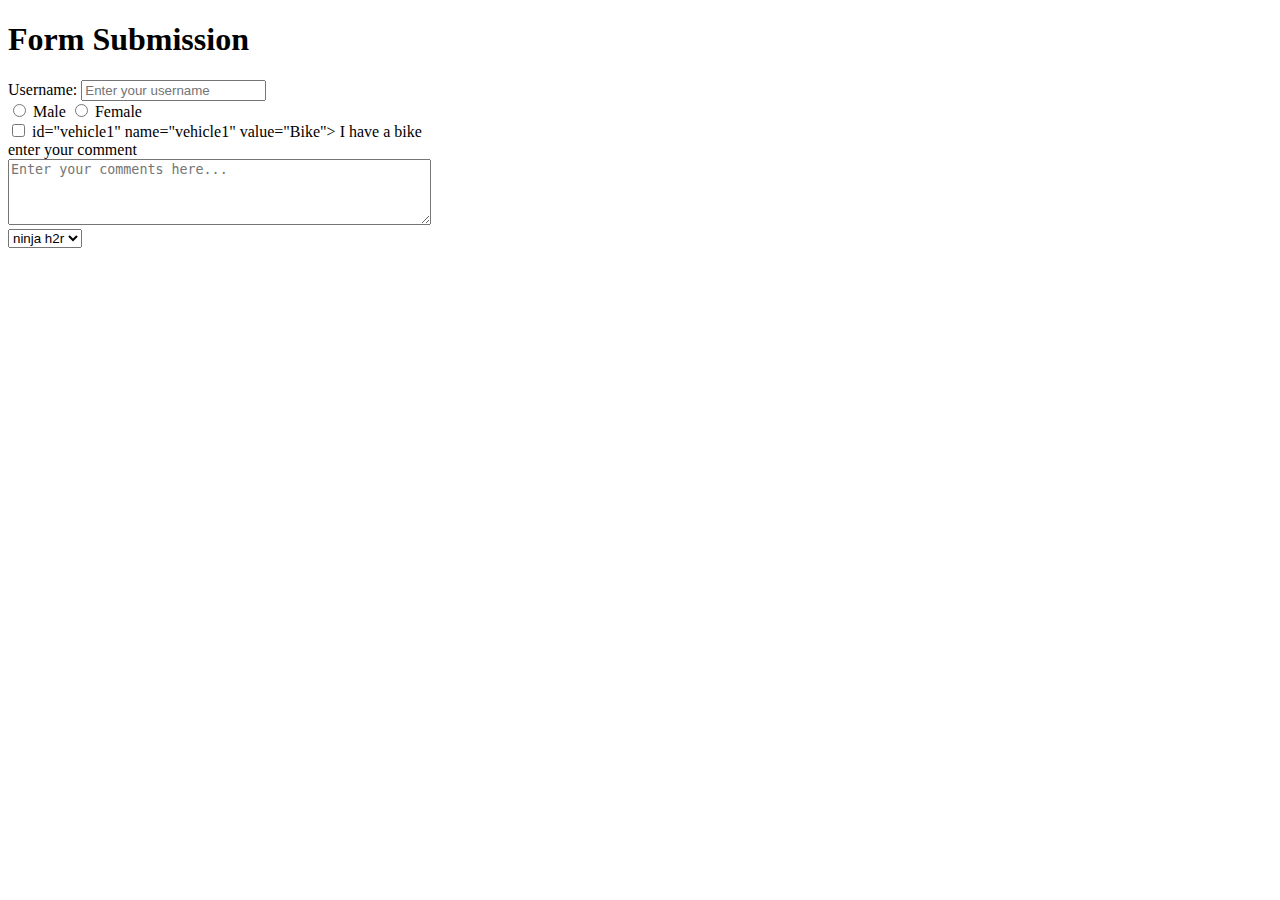
<file: index.html>
<!DOCTYPE html>
<html lang="en">

<head>
    <meta charset="UTF-8">
    <meta name="viewport" content="width=device-width, initial-scale=1.0">
    <title>form</title>
</head>

<body>
    <h1>Form Submission</h1>
    <form action="post">
        <label for="username">Username:</label>
        <input type="text" id="username" name="username" placeholder="Enter your username">
        <div>

        </div>
        <input type="radio" id="male" name="gender" value="male">
        <label for="male">Male</label>
        <input type="radio" id="female" name="gender" value="female">
        <label for="female">Female</label>
        <div>
            <input type="checkbox"> id="vehicle1" name="vehicle1" value="Bike">
            <label for="vehicle1"> I have a bike</label><br>
        </div>
        <div>
            <label for="comment">enter your comment </label>
            <br>
            <textarea id="comment" name="comment" rows="4" cols="50"
                placeholder="Enter your comments here..."></textarea>
        </div>
        <div>
            <select name="bikes" id="bikes">
                <option value="Kawasaji ninja H2r">ninja h2r</option>
                <option value="Ducati">ducati</option>
                <option value="BMW M1000rr">M1000rr</option>
            </select>

        </div>
    </form>
</body>

</html>
</file>
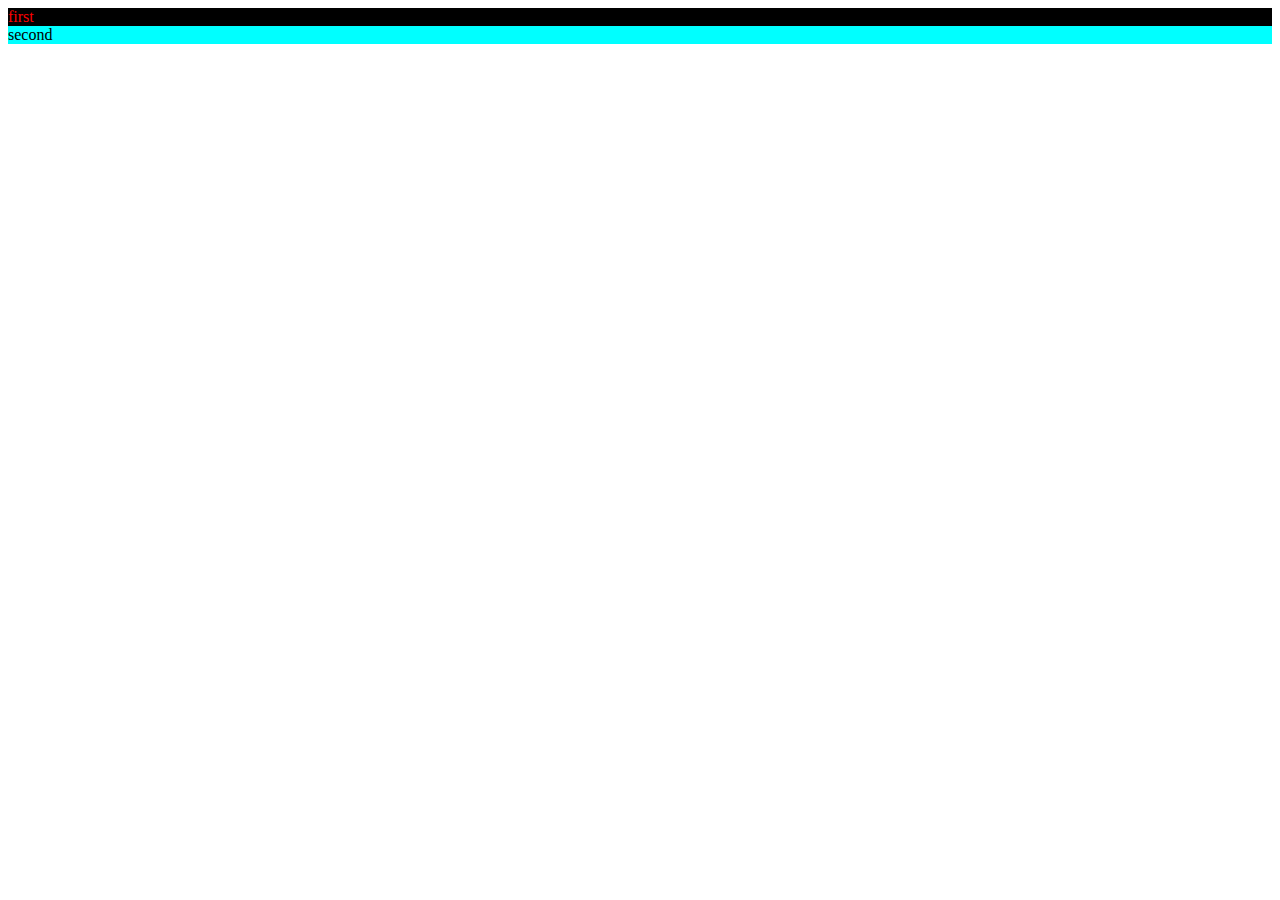
<file: id&classes.html/index.html>
<!DOCTYPE html>
<html lang="en">
<head>
    <meta charset="UTF-8">
    <meta name="viewport" content="width=device-width, initial-scale=1.0">
    <title>ID & Classes</title>
    <link rel="stylesheet" href="style.css">
</head>
<body>
    <div id="firstdiv" class="red bg yellow">first</div>
    <div id="seconddiv">second</div>
    <span class="blue"></span>

</body>
</html>
</file>
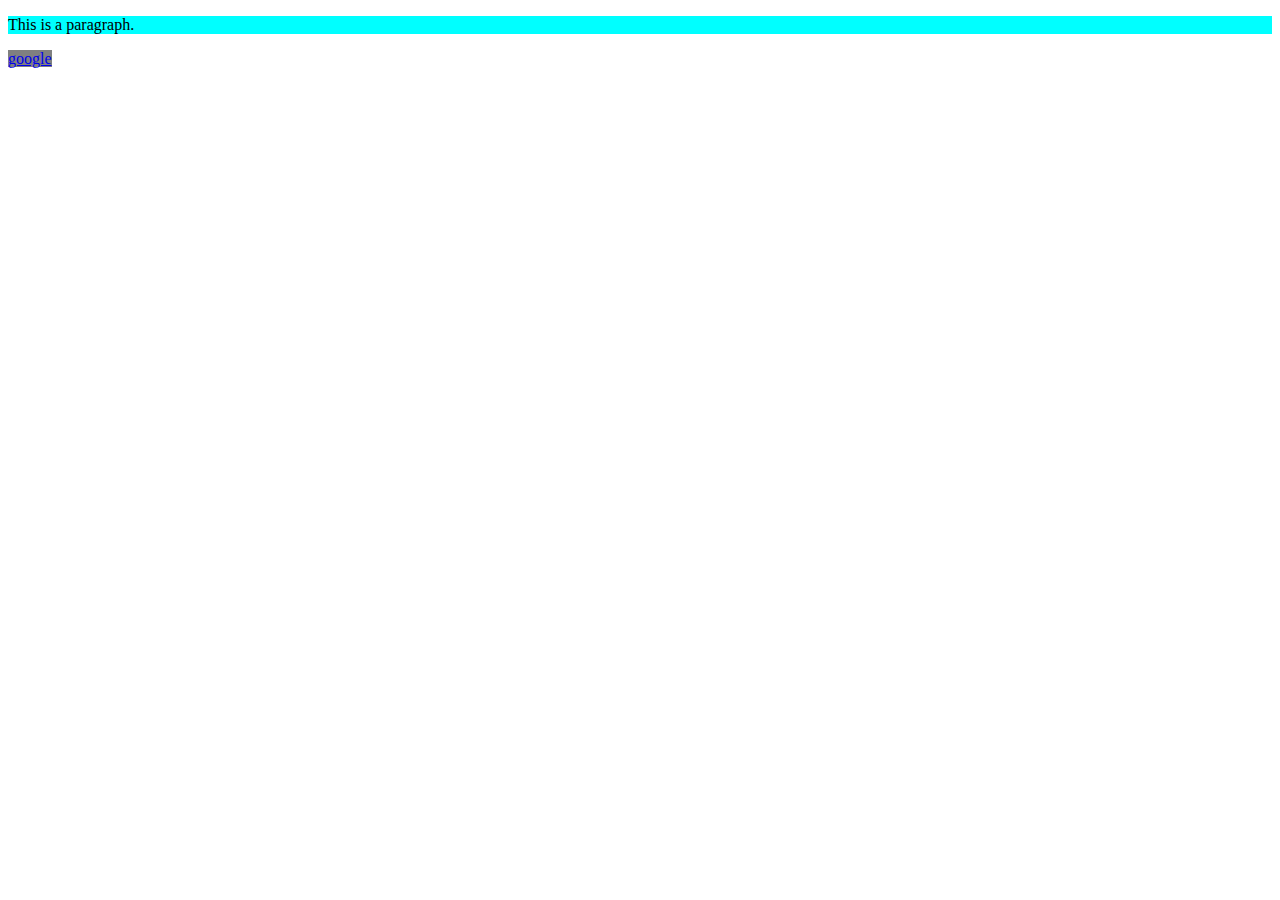
<file: inline&block element.html/index.html>
<!DOCTYPE html>
<html lang="en">
<head>
    <meta charset="UTF-8">
    <meta name="viewport" content="width=device-width, initial-scale=1.0">
    <title>inline and block elements </title>
    <link rel="stylesheet" href="style.css">
</head>
<body>
    <p>This is a paragraph.</p>
    <a href="https://www.google.com">google</a>
</body>
</html>
</file>
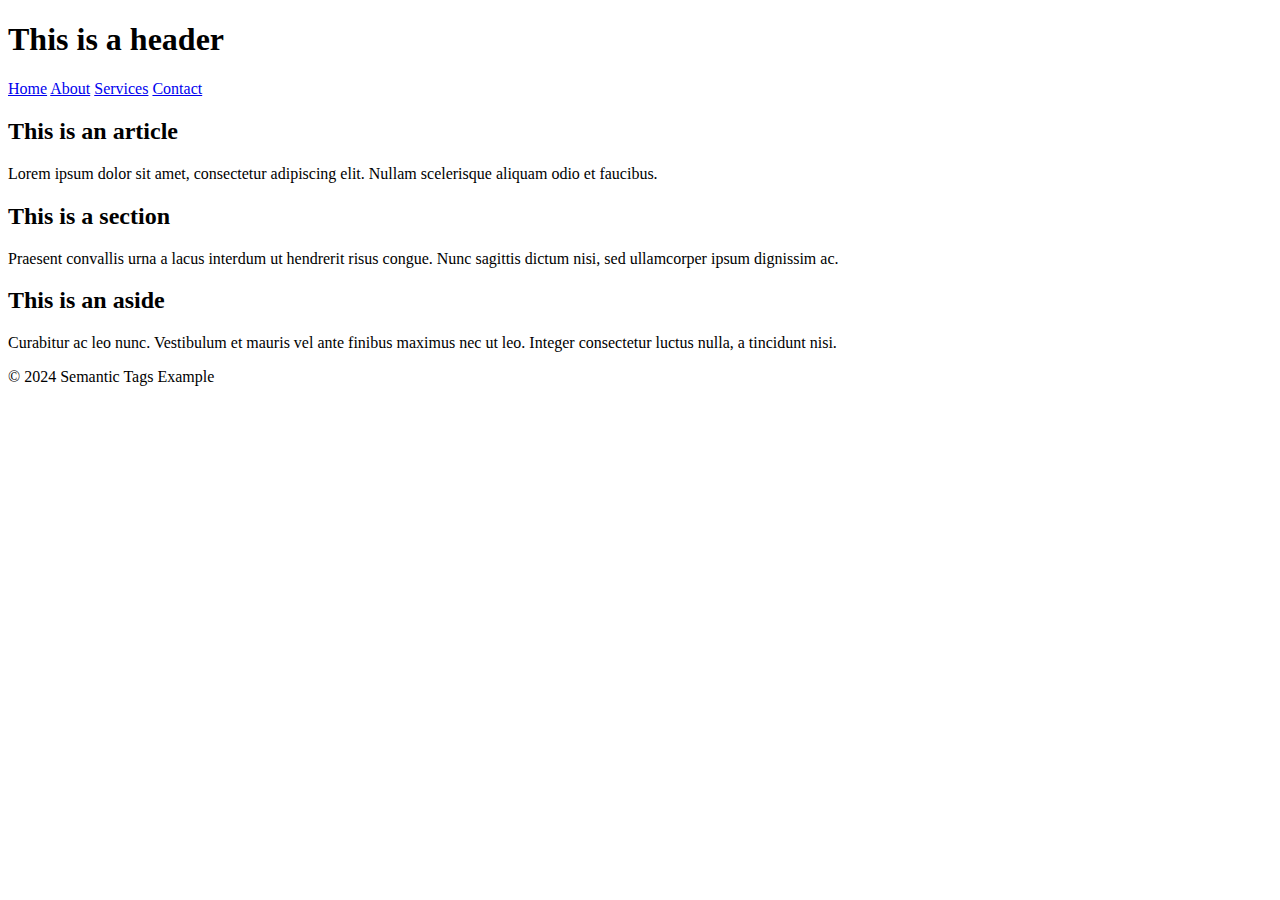
<file: semantic tags/index.html>
<!DOCTYPE html>
<html lang="en">
<head>
    <meta charset="UTF-8">
    <meta name="viewport" content="width=device-width, initial-scale=1.0">
    <title>semantic tags</title>
</head>
<body>
    <header>
        <h1>This is a header</h1>
        <nav>
            <a href="#">Home</a>
            <a href="#">About</a>
            <a href="#">Services</a>
            <a href="#">Contact</a>
        </nav>
    </header>
    <main>
        <article>
            <h2>This is an article</h2>
            <p>Lorem ipsum dolor sit amet, consectetur adipiscing elit. Nullam scelerisque aliquam odio et faucibus.</p>
        </article>
        <section>
            <h2>This is a section</h2>
            <p>Praesent convallis urna a lacus interdum ut hendrerit risus congue. Nunc sagittis dictum nisi, sed ullamcorper ipsum dignissim ac.</p>
        </section>
        <aside>
            <h2>This is an aside</h2>
            <p>Curabitur ac leo nunc. Vestibulum et mauris vel ante finibus maximus nec ut leo. Integer consectetur luctus nulla, a tincidunt nisi.</p>
        </aside>
        <footer>
            <p>&copy; 2024 Semantic Tags Example</p>
        </footer>
    </main>
</body>
</html>
</file>
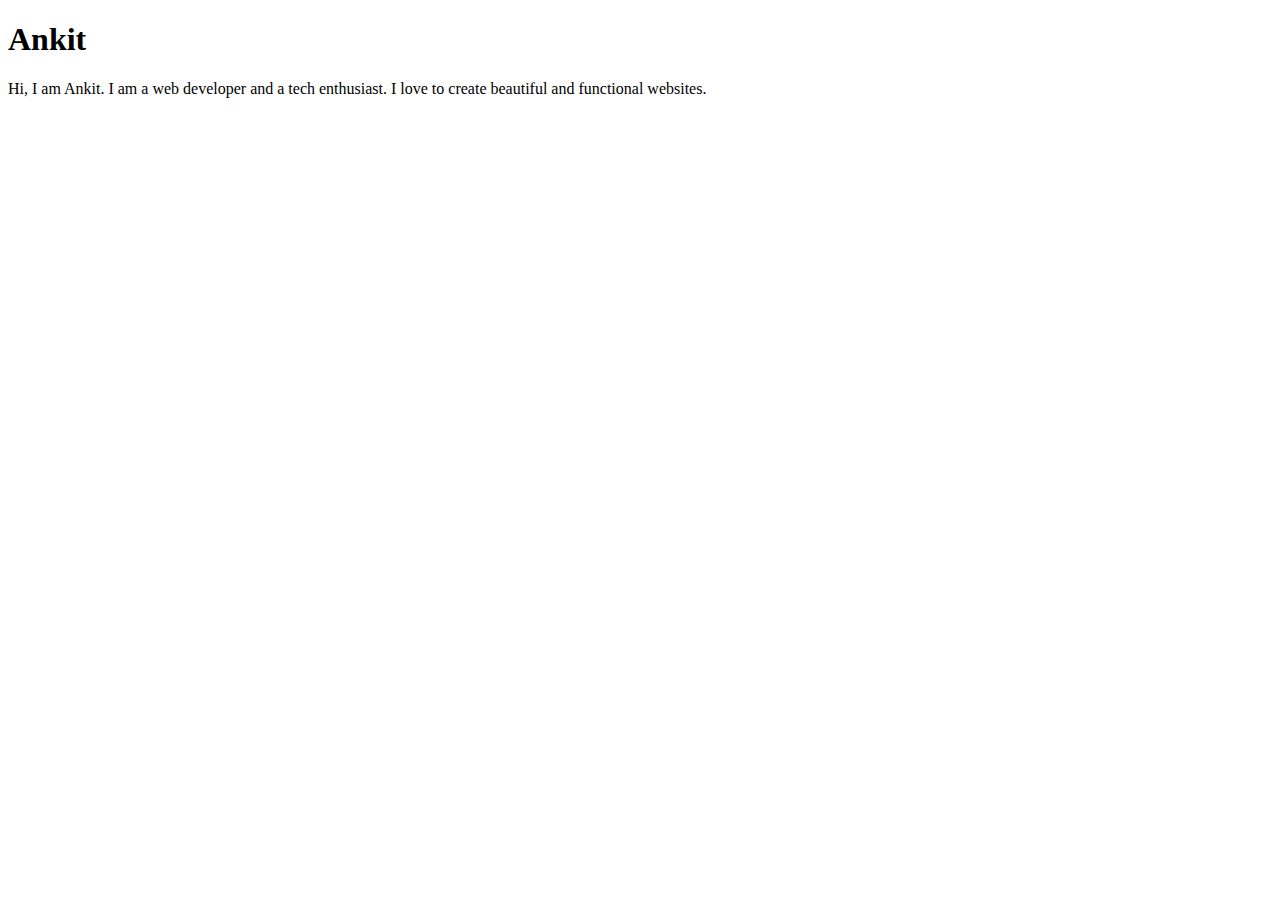
<file: tittle.html/index.html>
<!DOCTYPE html>
<html lang="en">
<head>
    <meta charset="UTF-8">
    <meta name="viewport" content="width=device-width, initial-scale=1.0">
    <title>About Ankit </title>
</head>

<body>
    <h1>Ankit</h1>
    <p>Hi, I am Ankit. I am a web developer and a tech enthusiast. I love to create beautiful and functional websites.</p>
    
</body>
</html>
</file>
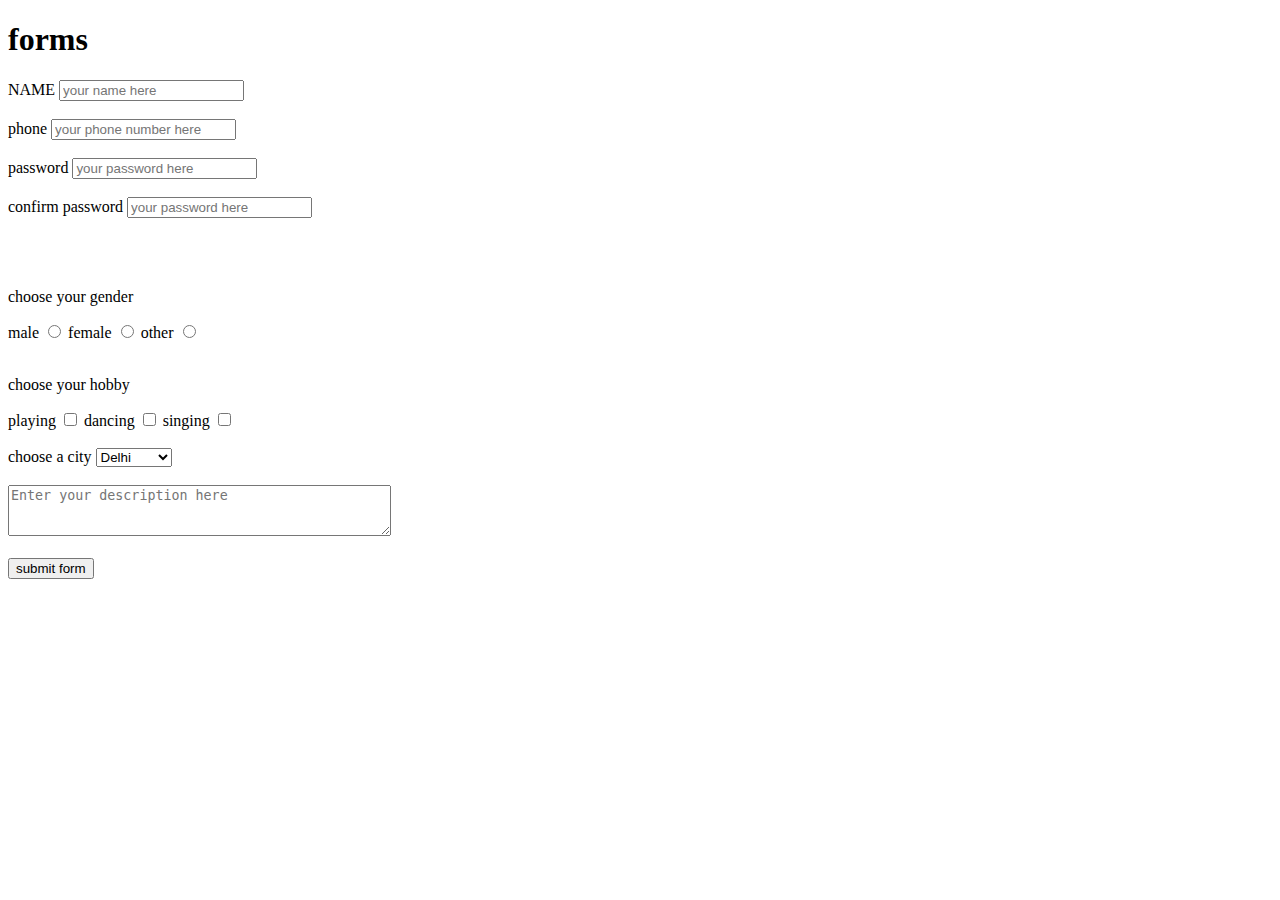
<file: forms.html>
<!DOCTYPE html>
<html lang="en">

<head>
    <meta charset="UTF-8">
    <meta name="viewport" content="width=device-width, initial-scale=1.0">
    <title>forms</title>
</head>

<body>
    <h1>forms</h1>

    <form action="/process.php">
        <label for="NAME">NAME</label>
        <input type="text" id="NAME" name="NAME" placeholder="your name here ">
        <br><br>
        <label for="phone">phone</label>
        <input type="number" id="phone" name="phone" placeholder="your phone number here">

        <br><br>
        <label for="pass"> password</label>
        <input type="password" id="pass" name="pass" placeholder="your password here">
        <br><br>
        <label for="cpass"> confirm password</label>
        <input type="password" id="cpass" name="pass" placeholder="your password here">
        <br><br>

        <br><br>
        <p>choose your gender</p>
        <label for="gender">male</label>
        <input type="radio" id="gender" name="gender" value="male">
        <label for="gender">female</label>
        <input type="radio" id="gender" name="gender" value="female">
        <label for="gender">other</label>
        <input type="radio" id="gender" name="gender" value="other">

        <br><br>

        <p>choose your hobby</p>
        <label for="playing">playing</label>
        <input type="checkbox" id="playing" name="hobby" value="playing">
        <label for="dancing">dancing</label>
        <input type="checkbox" id="dancing" name="hobby" value="dancing">
        <label for="singing">singing</label>
        <input type="checkbox" id="singing" name="hobby" value="singing">
        <br><br>
        <label for="city">choose a city</label>
        <select name="city" id="city">
            <option value="delhi">Delhi</option>
            <option value="mumbai">Mumbai</option>
            <option value="banglore">Banglore</option>
        </select>
        <br><br>
        <textarea name="description" id="description" rows="3" cols="45"
            placeholder="Enter your description here"></textarea>
            <br><br>
        <input type="submit" value="submit form">



    </form>
</body>


</html>
</file>
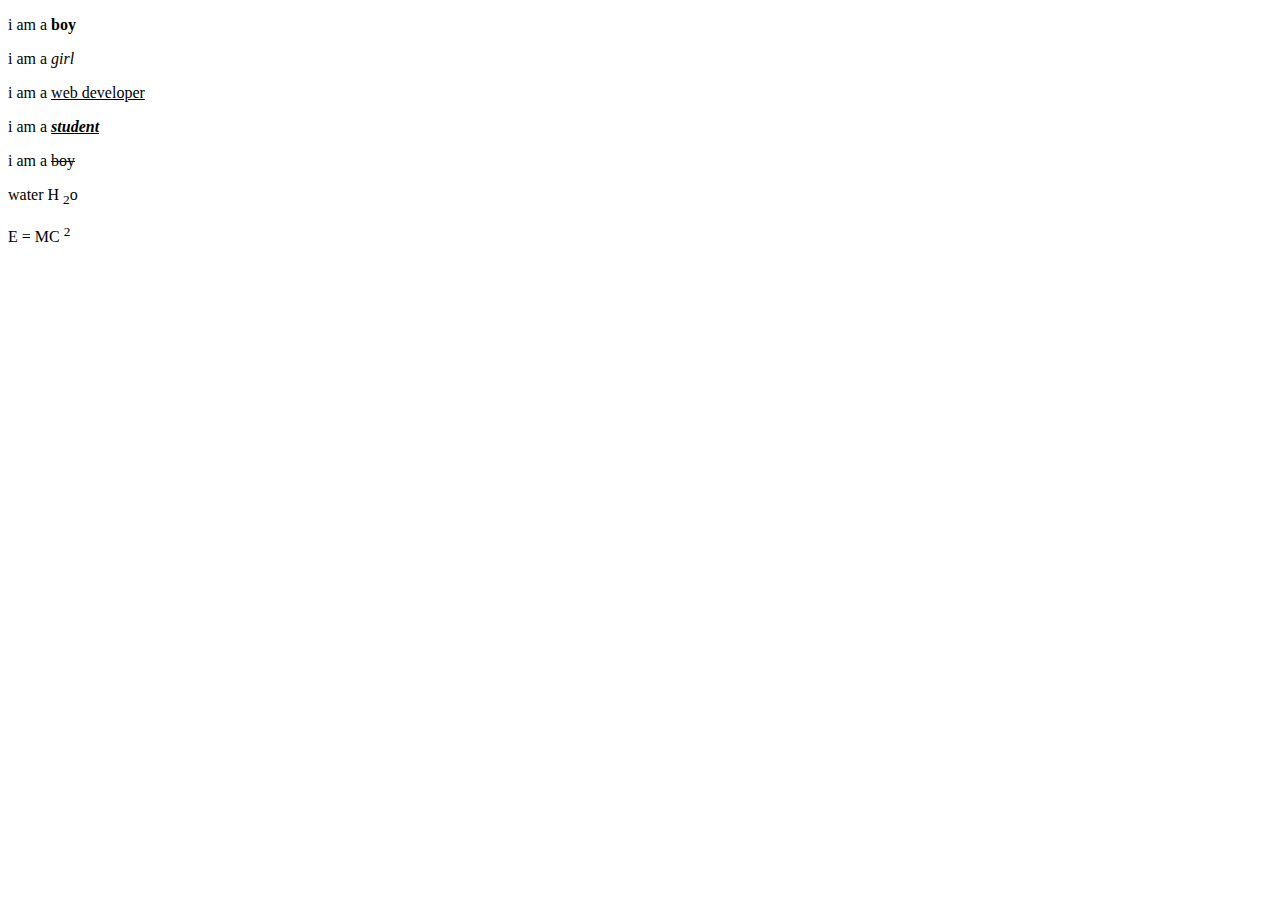
<file: image&list.html/bold_italic_underline.html>
<!DOCTYPE html>
<html lang="en">
<head>
    <meta charset="UTF-8">
    <meta name="viewport" content="width=device-width, initial-scale=1.0">
    <title>Document</title>
</head>
<body>
    <p>i am a <b>boy</b></p>
    <p>i am a <i>girl</i></p>
    <p>i am a <u>web developer</u></p>
    <p>i am a <b><i><u>student</u></i></b></p>
    <p>i am a <del>boy</del></p>

    <p>water H <sub>2</sub>o</p>
    <p>E = MC <sup>2</sup></p>
</body>
</html>
</file>
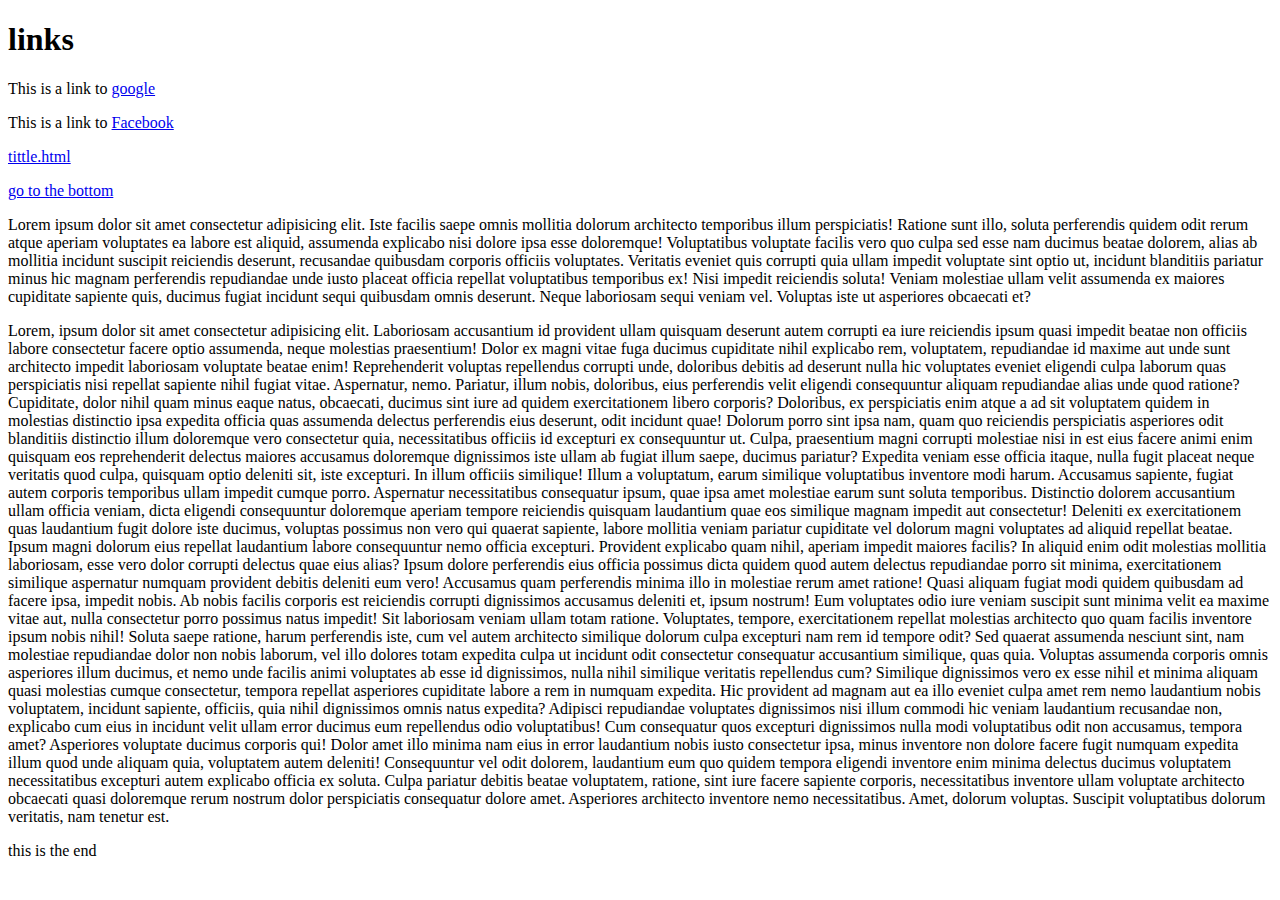
<file: image&list.html/links.html>
<!DOCTYPE html>
<html lang="en">

<head>
    <meta charset="UTF-8">
    <meta name="viewport" content="width=device-width, initial-scale=1.0">
    <title>links</title>
</head>

<body>
    <h1>links</h1>
    <p>This is a link to <a href="https://www.google.com" target="_blank">google</a></p>
    <p>This is a link to <a href="https://www.facebook.com" target="_blank">Facebook</a></p>
    <p><a href="tittle.html">tittle.html</a></p>
<p><a href="#last">go to the bottom</a></p>
    <p>Lorem ipsum dolor sit amet consectetur adipisicing elit. Iste facilis saepe omnis mollitia dolorum architecto
        temporibus illum perspiciatis! Ratione sunt illo, soluta perferendis quidem odit rerum atque aperiam voluptates
        ea labore est aliquid, assumenda explicabo nisi dolore ipsa esse doloremque! Voluptatibus voluptate facilis vero
        quo culpa sed esse nam ducimus beatae dolorem, alias ab mollitia incidunt suscipit reiciendis deserunt,
        recusandae quibusdam corporis officiis voluptates. Veritatis eveniet quis corrupti quia ullam impedit voluptate
        sint optio ut, incidunt blanditiis pariatur minus hic magnam perferendis repudiandae unde iusto placeat officia
        repellat voluptatibus temporibus ex! Nisi impedit reiciendis soluta! Veniam molestiae ullam velit assumenda ex
        maiores cupiditate sapiente quis, ducimus fugiat incidunt sequi quibusdam omnis deserunt. Neque laboriosam sequi
        veniam vel. Voluptas iste ut asperiores obcaecati et?</p>
    <p>
        Lorem, ipsum dolor sit amet consectetur adipisicing elit. Laboriosam accusantium id provident ullam quisquam
        deserunt autem corrupti ea iure reiciendis ipsum quasi impedit beatae non officiis labore consectetur facere
        optio assumenda, neque molestias praesentium! Dolor ex magni vitae fuga ducimus cupiditate nihil explicabo rem,
        voluptatem, repudiandae id maxime aut unde sunt architecto impedit laboriosam voluptate beatae enim!
        Reprehenderit voluptas repellendus corrupti unde, doloribus debitis ad deserunt nulla hic voluptates eveniet
        eligendi culpa laborum quas perspiciatis nisi repellat sapiente nihil fugiat vitae. Aspernatur, nemo. Pariatur,
        illum nobis, doloribus, eius perferendis velit eligendi consequuntur aliquam repudiandae alias unde quod
        ratione? Cupiditate, dolor nihil quam minus eaque natus, obcaecati, ducimus sint iure ad quidem exercitationem
        libero corporis? Doloribus, ex perspiciatis enim atque a ad sit voluptatem quidem in molestias distinctio ipsa
        expedita officia quas assumenda delectus perferendis eius deserunt, odit incidunt quae! Dolorum porro sint ipsa
        nam, quam quo reiciendis perspiciatis asperiores odit blanditiis distinctio illum doloremque vero consectetur
        quia, necessitatibus officiis id excepturi ex consequuntur ut. Culpa, praesentium magni corrupti molestiae nisi
        in est eius facere animi enim quisquam eos reprehenderit delectus maiores accusamus doloremque dignissimos iste
        ullam ab fugiat illum saepe, ducimus pariatur? Expedita veniam esse officia itaque, nulla fugit placeat neque
        veritatis quod culpa, quisquam optio deleniti sit, iste excepturi. In illum officiis similique! Illum a
        voluptatum, earum similique voluptatibus inventore modi harum. Accusamus sapiente, fugiat autem corporis
        temporibus ullam impedit cumque porro. Aspernatur necessitatibus consequatur ipsum, quae ipsa amet molestiae
        earum sunt soluta temporibus. Distinctio dolorem accusantium ullam officia veniam, dicta eligendi consequuntur
        doloremque aperiam tempore reiciendis quisquam laudantium quae eos similique magnam impedit aut consectetur!
        Deleniti ex exercitationem quas laudantium fugit dolore iste ducimus, voluptas possimus non vero qui quaerat
        sapiente, labore mollitia veniam pariatur cupiditate vel dolorum magni voluptates ad aliquid repellat beatae.
        Ipsum magni dolorum eius repellat laudantium labore consequuntur nemo officia excepturi. Provident explicabo
        quam nihil, aperiam impedit maiores facilis? In aliquid enim odit molestias mollitia laboriosam, esse vero dolor
        corrupti delectus quae eius alias? Ipsum dolore perferendis eius officia possimus dicta quidem quod autem
        delectus repudiandae porro sit minima, exercitationem similique aspernatur numquam provident debitis deleniti
        eum vero! Accusamus quam perferendis minima illo in molestiae rerum amet ratione! Quasi aliquam fugiat modi
        quidem quibusdam ad facere ipsa, impedit nobis. Ab nobis facilis corporis est reiciendis corrupti dignissimos
        accusamus deleniti et, ipsum nostrum! Eum voluptates odio iure veniam suscipit sunt minima velit ea maxime vitae
        aut, nulla consectetur porro possimus natus impedit! Sit laboriosam veniam ullam totam ratione. Voluptates,
        tempore, exercitationem repellat molestias architecto quo quam facilis inventore ipsum nobis nihil! Soluta saepe
        ratione, harum perferendis iste, cum vel autem architecto similique dolorum culpa excepturi nam rem id tempore
        odit? Sed quaerat assumenda nesciunt sint, nam molestiae repudiandae dolor non nobis laborum, vel illo dolores
        totam expedita culpa ut incidunt odit consectetur consequatur accusantium similique, quas quia. Voluptas
        assumenda corporis omnis asperiores illum ducimus, et nemo unde facilis animi voluptates ab esse id dignissimos,
        nulla nihil similique veritatis repellendus cum? Similique dignissimos vero ex esse nihil et minima aliquam
        quasi molestias cumque consectetur, tempora repellat asperiores cupiditate labore a rem in numquam expedita. Hic
        provident ad magnam aut ea illo eveniet culpa amet rem nemo laudantium nobis voluptatem, incidunt sapiente,
        officiis, quia nihil dignissimos omnis natus expedita? Adipisci repudiandae voluptates dignissimos nisi illum
        commodi hic veniam laudantium recusandae non, explicabo cum eius in incidunt velit ullam error ducimus eum
        repellendus odio voluptatibus! Cum consequatur quos excepturi dignissimos nulla modi voluptatibus odit non
        accusamus, tempora amet? Asperiores voluptate ducimus corporis qui! Dolor amet illo minima nam eius in error
        laudantium nobis iusto consectetur ipsa, minus inventore non dolore facere fugit numquam expedita illum quod
        unde aliquam quia, voluptatem autem deleniti! Consequuntur vel odit dolorem, laudantium eum quo quidem tempora
        eligendi inventore enim minima delectus ducimus voluptatem necessitatibus excepturi autem explicabo officia ex
        soluta. Culpa pariatur debitis beatae voluptatem, ratione, sint iure facere sapiente corporis, necessitatibus
        inventore ullam voluptate architecto obcaecati quasi doloremque rerum nostrum dolor perspiciatis consequatur
        dolore amet. Asperiores architecto inventore nemo necessitatibus. Amet, dolorum voluptas. Suscipit voluptatibus
        dolorum veritatis, nam tenetur est.
    </p>
    <p id="last">this is the end</p>
</body>

</html>
</file>
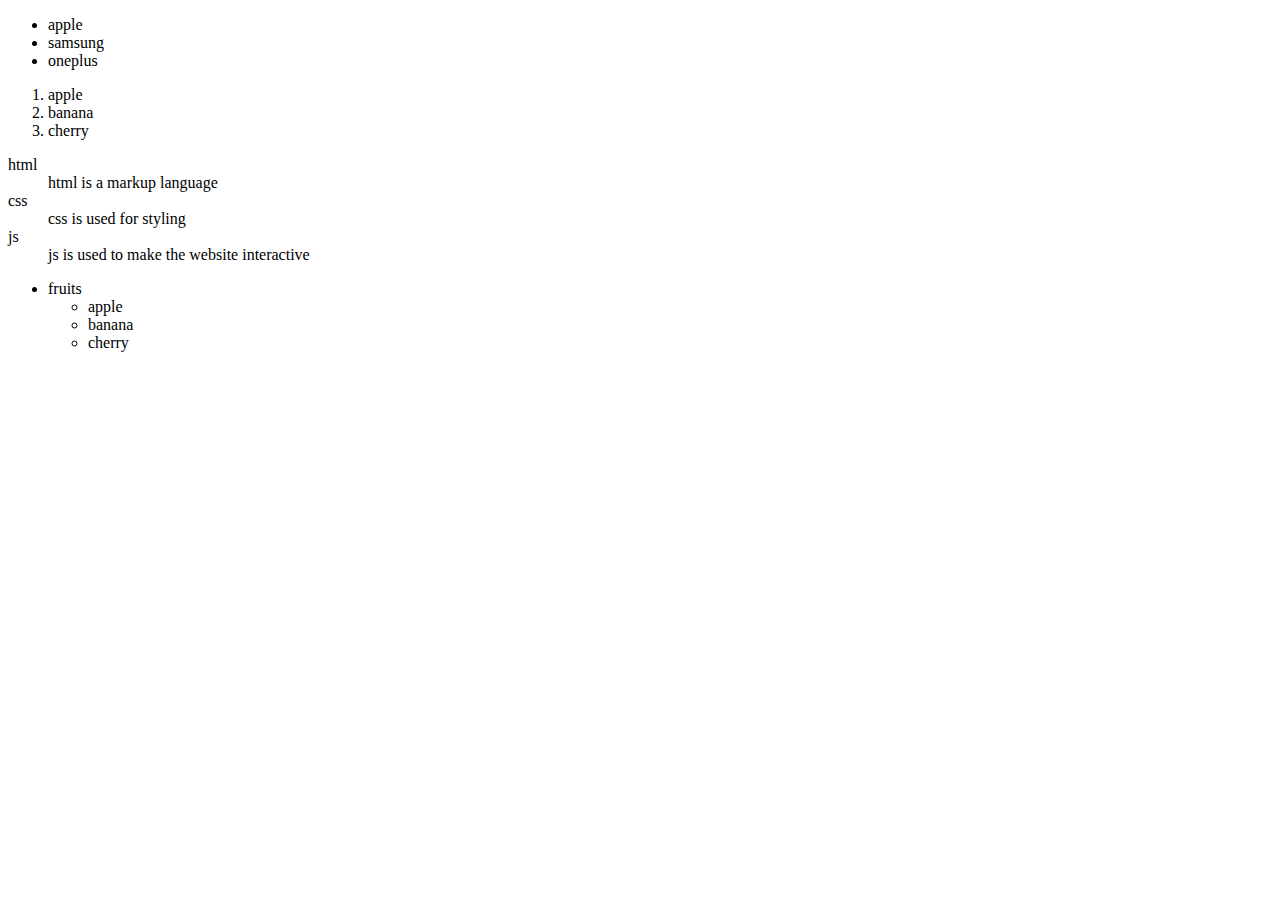
<file: image&list.html/list.html>
<!DOCTYPE html>
<html lang="en">
<head>
    <meta charset="UTF-8">
    <meta name="viewport" content="width=device-width, initial-scale=1.0">
    <title>list</title>
</head>
<body>
    <ul>
        <li>apple</li>
        <li>samsung</li>
        <li>oneplus</li>
    </ul>
    <ol>
        <li>apple</li>
        <li>banana</li>
        <li>cherry</li>
    </ol>
    <dl>
        <dt>html</dt>
        <dd>html is a markup language</dd>
        <dt>css</dt>
        <dd>css is used for styling</dd>
        <dt>js</dt>
        <dd>js is used to make the website interactive</dd>
    </dl>
    <ul>
        <li>fruits</li>
        <ul>
            <li>apple</li>
            <li>banana</li>
            <li>cherry</li>
        </ul>
    </ul>
</body>
</html>
</file>
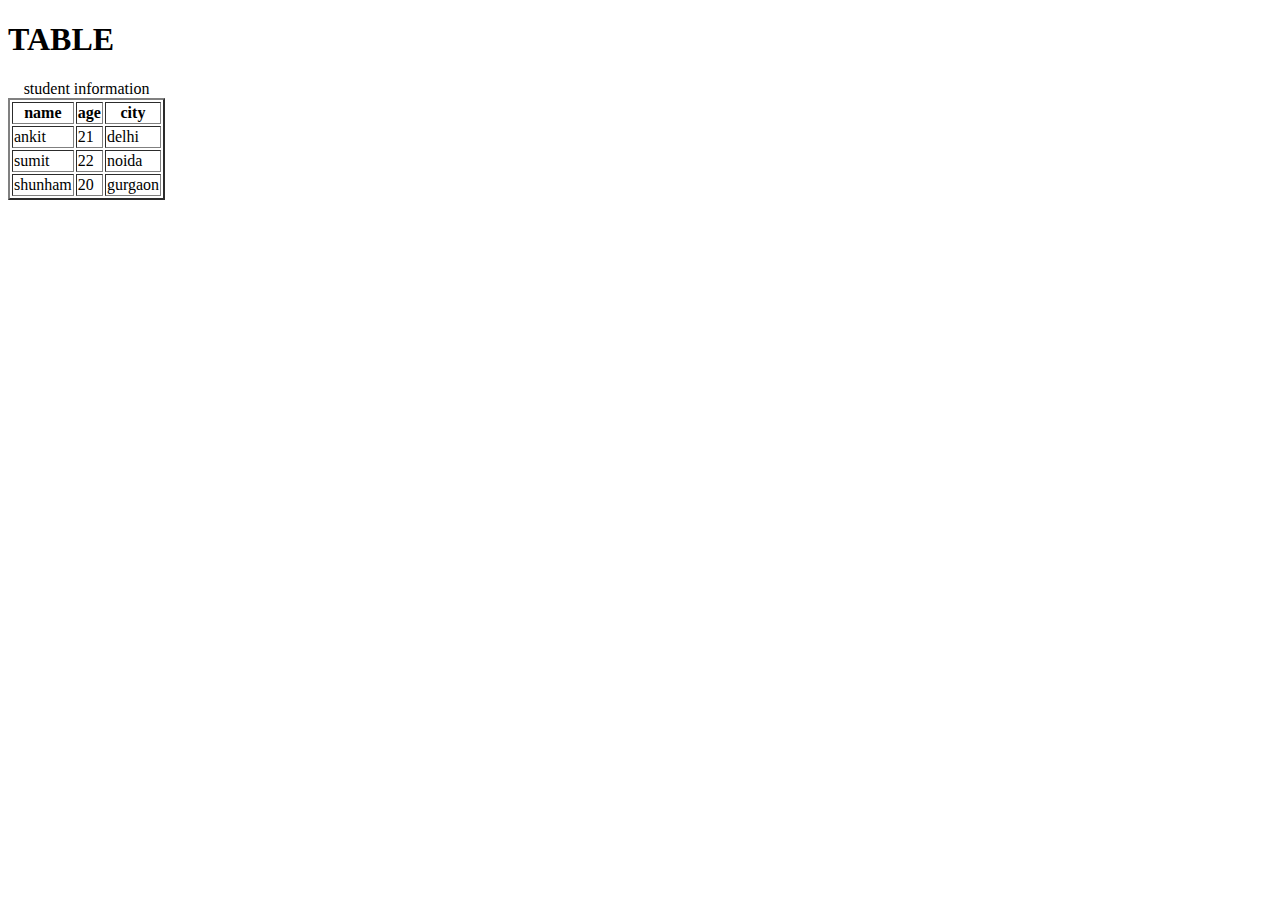
<file: image&list.html/tablr.html>
<!DOCTYPE html>
<html lang="en">
<head>
    <meta charset="UTF-8">
    <meta name="viewport" content="width=device-width, initial-scale=1.0">
    <title>Document</title>
</head>
<body>
    <h1>TABLE</h1>
    <table border="2">
        <caption>student information</caption>
        <tr>
            <th>name</th>
            <th>age</th>
            <th>city</th>
        </tr>
        <tr>
            <td>ankit</td>
            <td>21</td>
            <td>delhi</td>
        </tr>
        <tr>
            <td>sumit</td>
            <td>22</td>
            <td>noida</td>
        </tr>
        <tr>
            <td>shunham</td>
            <td>20</td>
            <td>gurgaon</td>
        </tr>
    </table>
</body>
</html>
</file>
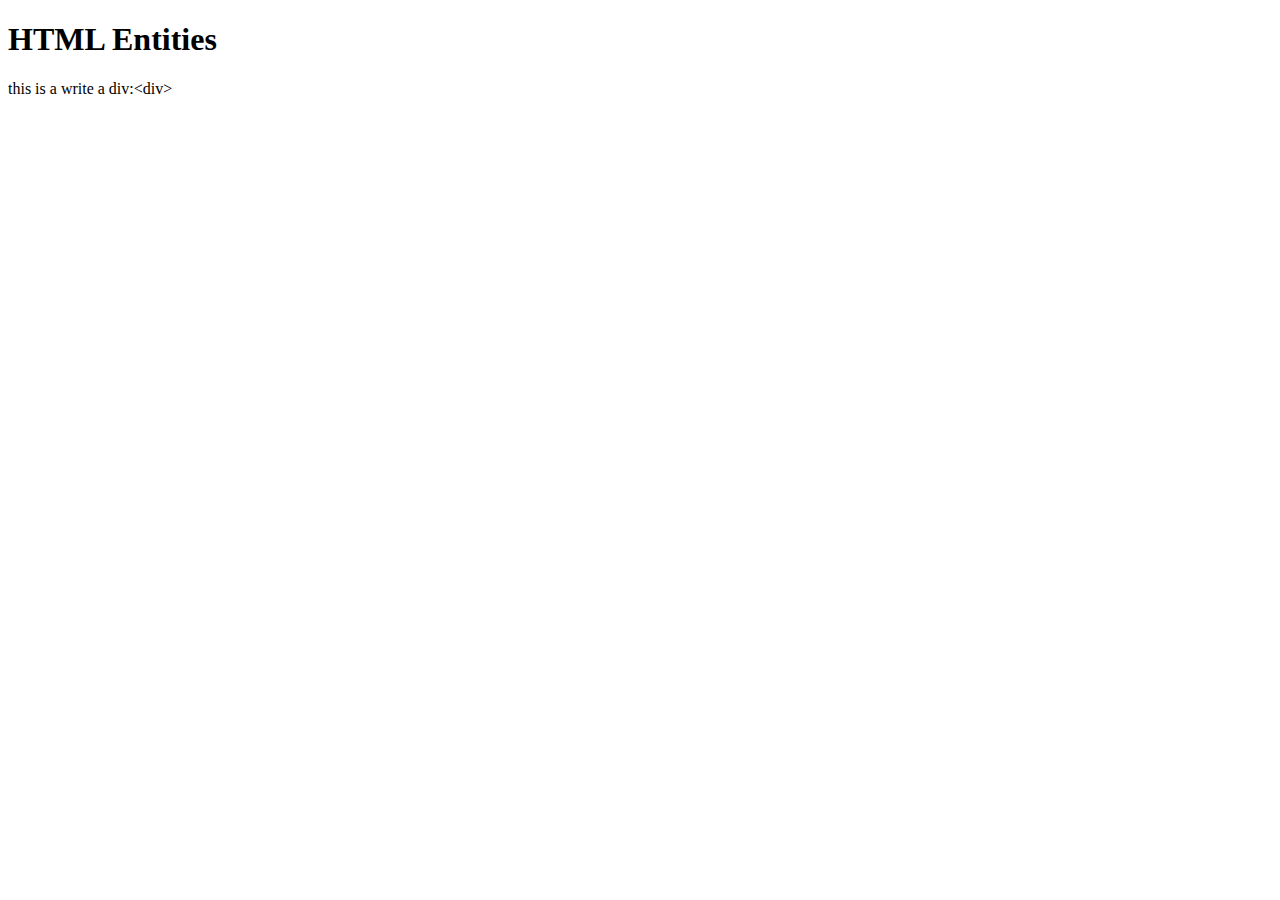
<file: semantic tags/entities.html>
<!DOCTYPE html>
<html lang="en">

<head>
    <meta charset="UTF-8">
    <meta name="viewport" content="width=device-width, initial-scale=1.0">
    <title>entities</title>
</head>

<body>
    <h1>HTML Entities</h1>
    <p>this is a write a div:&ltdiv&gt;</p>
</body>

</html>
</file>
<file: id&classes.html/style.css>
.red {
   color: red;
}

.bg yellow{
    color: yellow;
}
#firstdiv{
    background-color: black;
}
#seconddiv{
    background-color: aqua;
}
</file>
<file: inline&block element.html/style.css>
p {
   background-color: aqua;
}
a {
    background-color: gray;
}
</file>
